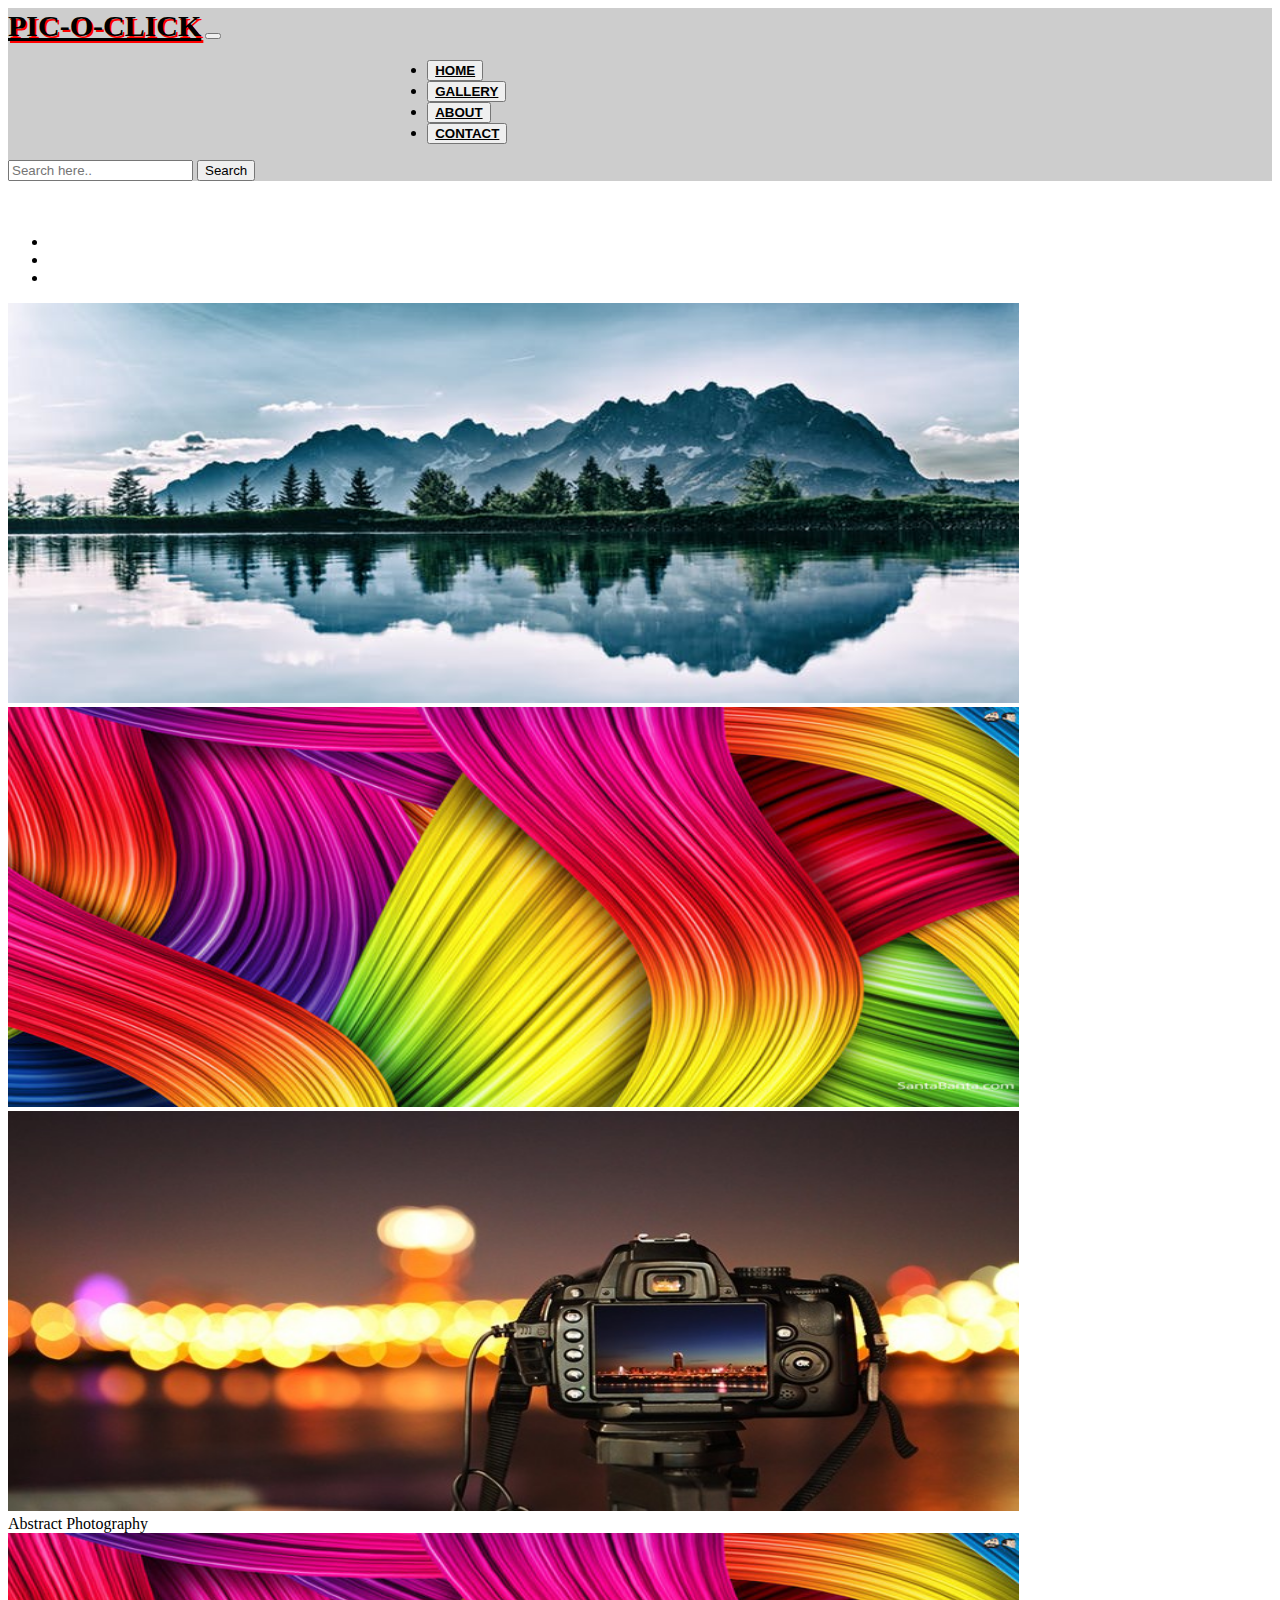
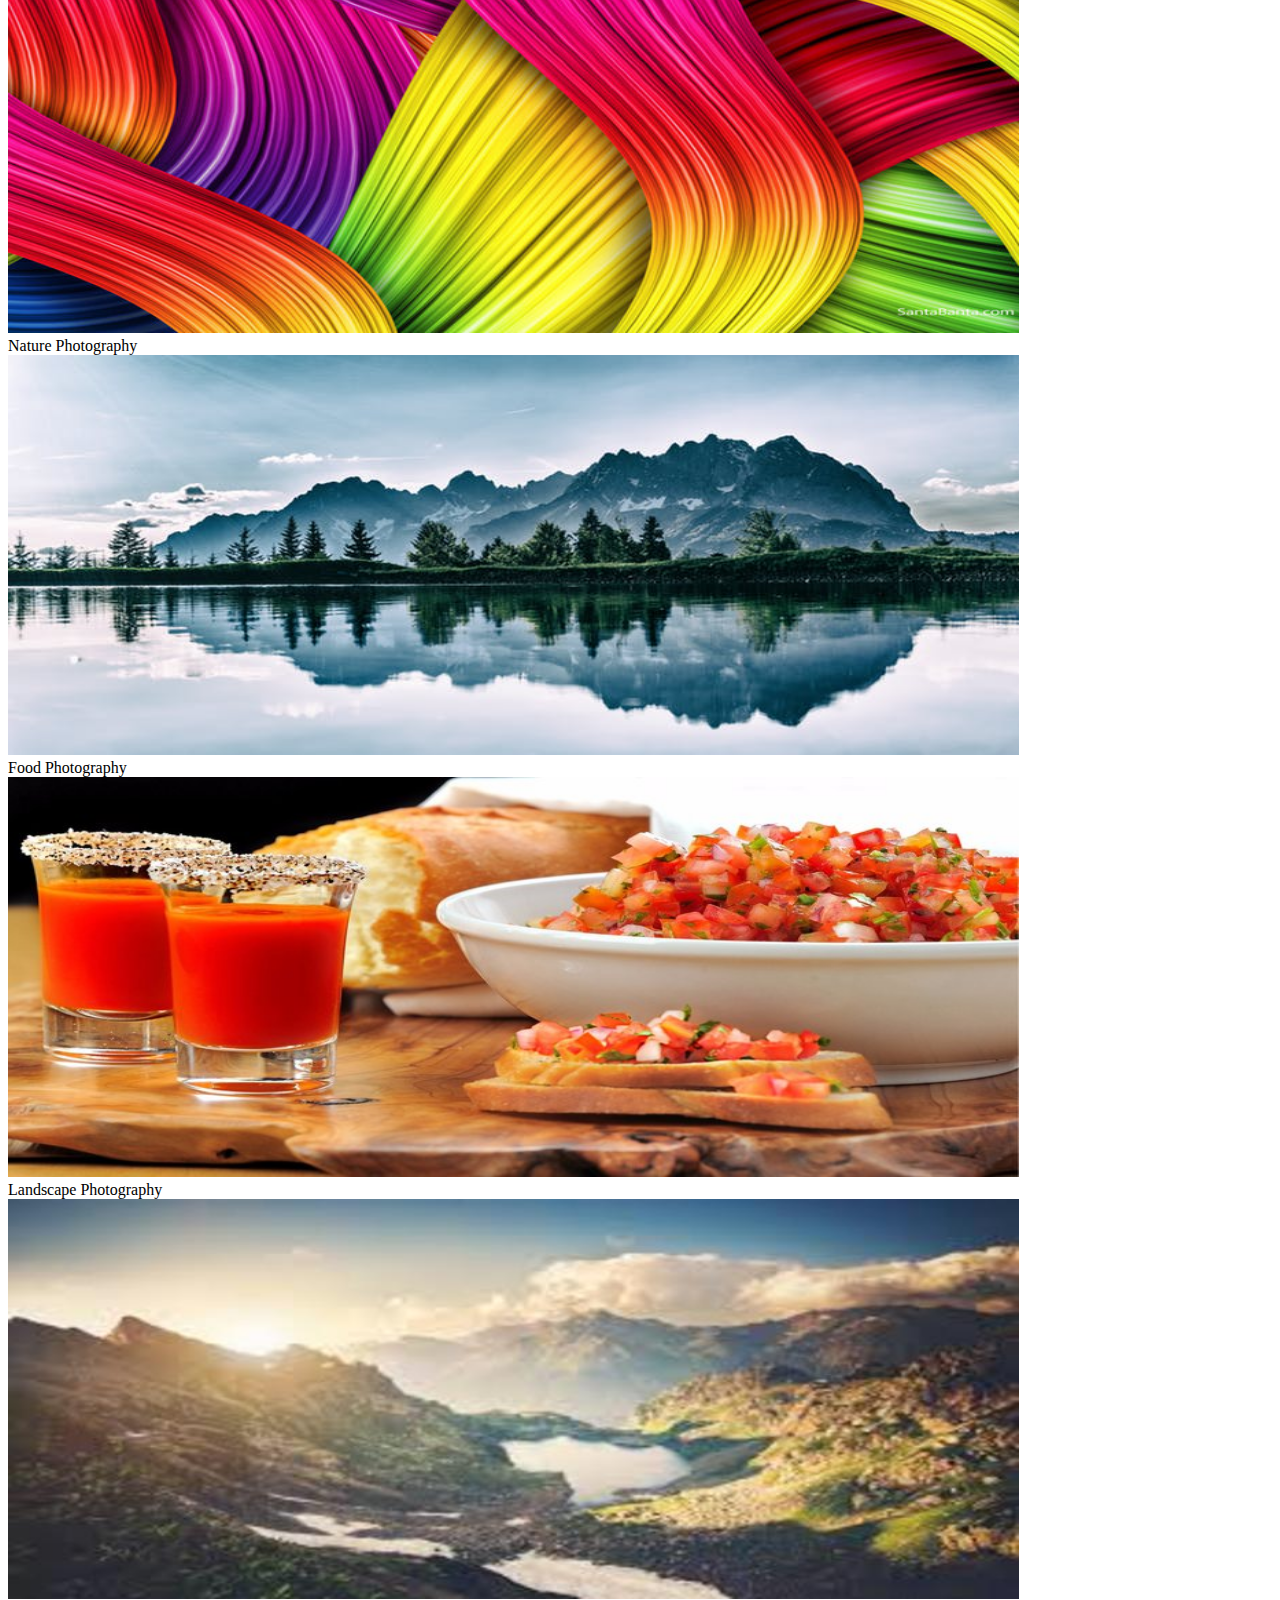
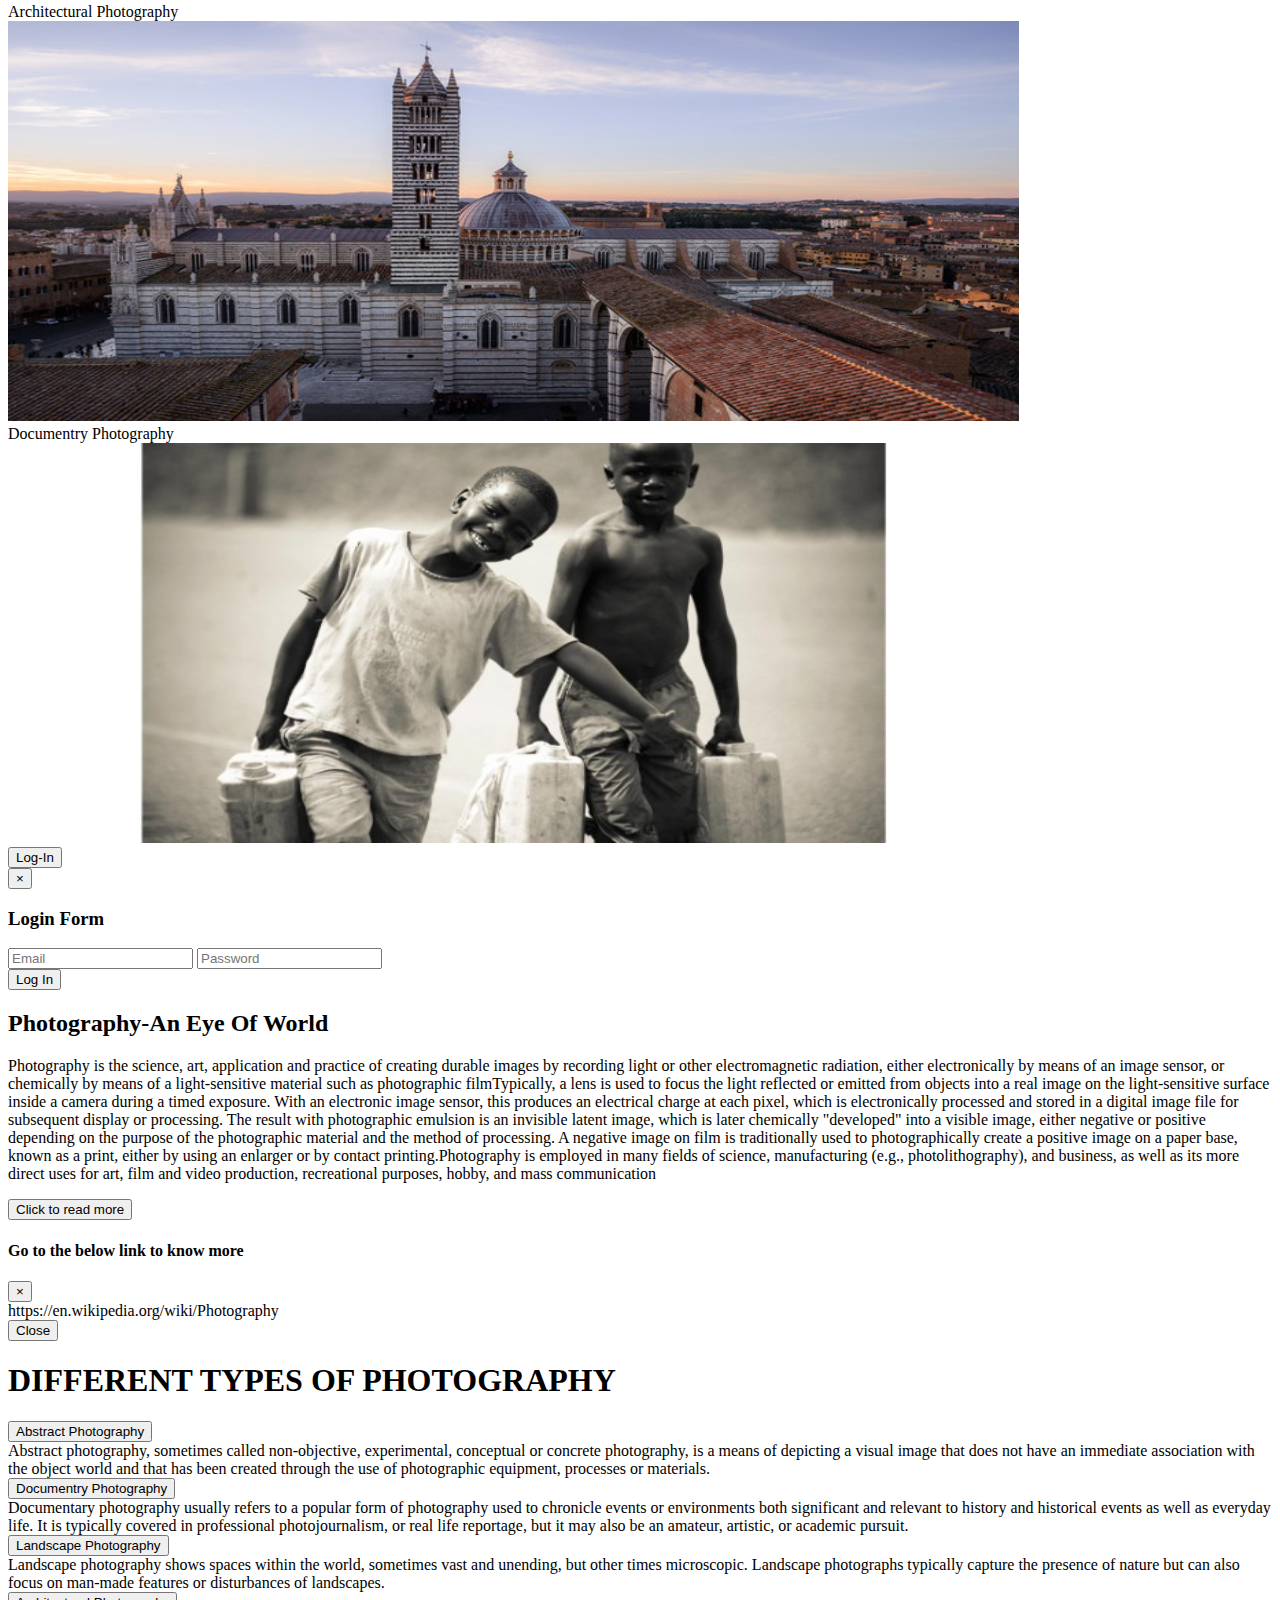
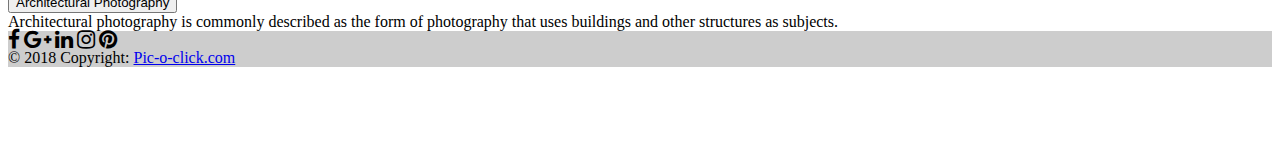
<file: index.html>
<!DOCTYPE html>
  <html lang="en">
  <head>
    <meta charset="UTF-8">
    <meta name="viewport" content="width=device-width, initial-scale=1.0">
    <meta http-equiv="X-UA-Compatible" content="ie=edge">
    <meta name="description" content="Free Pic server">
    <meta name="keywords" content="Photos, Pics, Photographers, Artists">
    <meta name="author" content="Mukul Dwivedi">
   
    <link rel="stylesheet" href="https://maxcdn.bootstrapcdn.com/bootstrap/4.0.0-beta/css/bootstrap.min.css" integrity="sha384-/Y6pD6FV/Vv2HJnA6t+vslU6fwYXjCFtcEpHbNJ0lyAFsXTsjBbfaDjzALeQsN6M" crossorigin="anonymous">
    <link rel="stylesheet" href="https://cdnjs.cloudflare.com/ajax/libs/font-awesome/4.7.0/css/font-awesome.min.css">
   <link rel="stylesheet" type="text/css" href="style/style.css">

    <title>Photography</title>
  </head>
  <body>
    <header>
      <div class="container">
      <nav class="navbar  navbar-expand-sm navbar-dark fixed-top" style="background-color: rgba(192,192,192,0.8);">
      <a class=" navbar-brand logo" href="#" style="color:black;">Pic-O-Click</a>
      <button class="navbar-toggler" type="button" data-toggle="collapse" data-target="#collapsibleNavbar">
    <span class="navbar-toggler-icon"></span>
  </button>
  <div class="collapse navbar-collapse" id="collapsibleNavbar">
          <ul class="navbar-nav" style="margin-left: 30%;"">
            <li class="nav-item mx-1"><button class="btn btn-light"><a class="nav-link" href="#" style="color:black; font-weight: bold;">HOME</a></button></li>
            <li class="nav-item mx-1"><button class="btn btn-light"><a class="nav-link" href="#" style="color:black; font-weight: bold;">GALLERY</a></button></li>
            <li class="nav-item mx-1"><button class="btn btn-light"><a class="nav-link" href="#" style="color:black; font-weight: bold;">ABOUT</a></button></li>
            <li class="nav-item mx-1 mr-2"><button class="btn btn-light"><a class="nav-link" href="#" style="color:black; font-weight: bold;">CONTACT</a></button></li>
          </ul>
          <div class="input-group">
            <form class="form-inline">
              <input name="search" class="bg-light form-control mr-sm-2" type="text" placeholder="Search here..">
                <button class="btn btn-primary" type="submit">Search</button>
              </input>
            </form>
          </div>
          </div>
        </nav>
        <br><br>
        <div class="container mt-5">
      <div id="slider" class="carousel slide" data-ride="carousel">
          <ul class="carousel-indicators">
            <li data-target="#slider" data-slide-to="0" class="active"></li>
            <li data-target="#slider" data-slide-to="1"></li>
            <li data-target="#slider" data-slide-to="2"></li>
          </ul>
           <div class="carousel-inner ">
              <div class="carousel-item active">
                  <img class="mx-auto d-block img-fluid" src="img/nature.jpeg" alt="Nature" width="80%" height="400px" >
                    
              </div>
              <div class="carousel-item">
                  <img class="mx-auto d-block img-fluid" src="img/abstract.jpg" alt="Abstract" width="80%" height="400px">
                     
              </div>
              <div class="carousel-item">
                  <img class="mx-auto d-block img-fluid" src="img/camera1.jpg" alt="Camera" width="80%" height="400px">
                    
              </div>
              
              <a class="carousel-control-prev" href="#slider" data-slide="prev">
                  <span class="carousel-control-prev-icon"></span>
                </a>
                <a class="carousel-control-next" href="#slider" data-slide="next">
                  <span class="carousel-control-next-icon"></span>
                </a>
              </div>
              </div>
          </div>    
    </div>
    <div class="container mt-4 my-3">
      <div class="card-group">
        <div class="card bg-secondary text-white mx-3">
          <div class="card-body text-center">Abstract Photography</div>
          <img class="mx-auto d-block img-fluid pb-2 px-2" src="img/abstract.jpg" alt="Camera" width="80%" height="400px">
        </div>
        <div class="card bg-secondary text-white mx-3">
          <div class="card-body text-center">Nature Photography</div>
          <img class="mx-auto d-block img-fluid pb-2 px-2" src="img/nature.jpeg" alt="Camera" width="80%" height="400px">
        </div>
        <div class="card bg-secondary text-white mx-3">
          <div class="card-body text-center">Food Photography</div>
          <img class="mx-auto d-block img-fluid pb-2 px-2" src="img/food.jpg" alt="Camera" width="80%" height="400px">
        </div> 
      </div>
       <div class="card-group mt-3">
        <div class="card bg-secondary text-white mx-3">
          <div class="card-body text-center">Landscape Photography</div>
          <img class="mx-auto d-block img-fluid pb-2 px-2" src="img/land.jpeg" alt="Camera" width="80%" height="400px">
        </div>
        <div class="card bg-secondary text-white mx-3">
          <div class="card-body text-center">Architectural Photography</div>
          <img class="mx-auto d-block img-fluid pb-2 px-2" src="img/architecture.jpg" alt="Camera" width="80%" height="400px">
        </div>
        <div class="card bg-secondary text-white mx-3">
          <div class="card-body text-center">Documentry Photography</div>
          <img class="mx-auto d-block img-fluid pb-2 px-2" src="img/doc.jpg" alt="Camera" width="80%" height="400px">
        </div>
      </div>
    </div>
    <div class="container">
    <button type='button' class="btn btn-warning center-block row-center" data-toggle="modal" data-target="#popUpWindow">Log-In</button>
    
    <div class="modal fade" id="popUpWindow">
      <div class="modal-dialog">
        <div class="modal-content">
          <div class="modal-header">
            <button type="button" class="close" data-dismiss="modal">&times;</button>
            <h3 class="modal-title">Login Form</h3>
          </div>
          <div class="modal-header">
            <form role="form">
              <div class="form-group">
                <input type="email" class="form-control" placeholder="Email"/>
                <input type="password" class="form-control" placeholder="Password" />
              </div>
            </form>
          </div>
          <div class="modal-footer">
            <button class="btn btn-primary btn-block">Log In</button>
          </div>
        </div>
      </div>
    </div>
  </div>

    <div class="container">
    <h2 class="text-center text-bold ">Photography-An Eye Of World</h2>
    <p class="text-justify">Photography is the science, art, application and practice of creating durable images by recording light or other electromagnetic radiation, either electronically by means of an image sensor, or chemically by means of a light-sensitive material such as photographic filmTypically, a lens is used to focus the light reflected or emitted from objects into a real image on the light-sensitive surface inside a camera during a timed exposure. With an electronic image sensor, this produces an electrical charge at each pixel, which is electronically processed and stored in a digital image file for subsequent display or processing. The result with photographic emulsion is an invisible latent image, which is later chemically "developed" into a visible image, either negative or positive depending on the purpose of the photographic material and the method of processing. A negative image on film is traditionally used to photographically create a positive image on a paper base, known as a print, either by using an enlarger or by contact printing.Photography is employed in many fields of science, manufacturing (e.g., photolithography), and business, as well as its more direct uses for art, film and video production, recreational purposes, hobby, and mass communication</p>

    <button type="button" class="btn btn-primary justify-content-center" data-toggle="modal" data-target="#myModal">
      Click to read more
    </button>
    <div class="modal fade" id="myModal">
      <div class="modal-dialog">
        <div class="modal-content">
          <div class="modal-header">
            <h4 class="modal-title">Go to the below link to know more</h4>
            <button type="button" class="close" data-dismiss="modal">&times;</button>
          </div>
          <div class="modal-body">
            <a hred="https://en.wikipedia.org/wiki/Photography">https://en.wikipedia.org/wiki/Photography</a>
          </div>
          <div class="modal-footer">
            <button type="button" class="btn btn-danger" data-dismiss="modal">Close</button>
          </div>
        </div>
      </div>
    </div>
  </div>
  <h1 class="text-center mt-5">DIFFERENT TYPES OF PHOTOGRAPHY</h1>
  <div class="container mt-5 ">
  <div class="row">
  <div class="col-lg-3">
    <button class="btn btn-primary d-block mb-4" data-toggle="collapse" data-target="#collapse1">Abstract Photography</button>
    <div class="collapse mb-5" id="collapse1"><div class="card"><div class="card-body">Abstract photography, sometimes called non-objective, experimental, conceptual or concrete photography, is a means of depicting a visual image that does not have an immediate association with the object world and that has been created through the use of photographic equipment, processes or materials.</div></div></div></div>
    <div class="col-lg-3">
    <button class="btn btn-primary d-block mb-4" data-toggle="collapse" data-target="#collapse2">Documentry Photography</button>
    <div class="collapse mb-5" id="collapse2"><div class="card"><div class="card-body">Documentary photography usually refers to a popular form of photography used to chronicle events or environments both significant and relevant to history and historical events as well as everyday life. It is typically covered in professional photojournalism, or real life reportage, but it may also be an amateur, artistic, or academic pursuit.</div></div></div></div>
    <div class="col-lg-3"><button class="btn btn-primary d-block mb-4" data-toggle="collapse" data-target="#collapse3">Landscape Photography</button>
    <div class="collapse mb-5" id="collapse3"><div class="card"><div class="card-body">Landscape photography shows spaces within the world, sometimes vast and unending, but other times microscopic. Landscape photographs typically capture the presence of nature but can also focus on man-made features or disturbances of landscapes.</div></div></div></div>
    <div class="col-lg-3"><button class="btn btn-primary d-block mb-4" data-toggle="collapse" data-target="#collapse4">Architectural Photography</button>
    <div class="collapse mb-5" id="collapse4"><div class="card"><div class="card-body">Architectural photography is commonly described as the form of photography that uses buildings and other structures as subjects.</div></div></div></div>

  </div>
  </div>


  <footer class="page-footer font-small mt-1 pt-3 sticky-down container-fluid fixed-bottom" style="background-color: rgba(192,192,192,0.8);">
    <div class="container">
      <div class="row pb-1">
        <div class="col-md-12">
          <div class="mb-1 d-flex justify-content-center">
            <a class="fb-ic">
              <i class="fa fa-facebook fa-lg white-text mr-md-3"> </i>
            </a>
            <a class="tw-ic"
              <i class="fa fa-twitter fa-lg white-text mr-md-3"> </i>
            </a>
            <a class="gplus-ic">
              <i class="fa fa-google-plus fa-lg white-text mr-md-3"> </i>
            </a>
            <a class="li-ic">
              <i class="fa fa-linkedin fa-lg white-text mr-md-3"> </i>
            </a>
            <a class="ins-ic">
              <i class="fa fa-instagram fa-lg white-text mr-md-3"> </i>
            </a>
            <a class="pin-ic">
              <i class="fa fa-pinterest fa-lg white-text"> </i>
            </a>
        </div>
      </div>
    </div>
  </div>
    <div class="footer-copyright text-center py-1">© 2018 Copyright:
      <a href="https://mdbootstrap.com/bootstrap-tutorial/">Pic-o-click.com</a>
    </div>
  </footer>
    <div style="margin-top:100px;"></div>
    <script>
      $('.carousel').carousel({
        interval:1000
      });
    </script>

    <script src="https://code.jquery.com/jquery-3.2.1.slim.min.js" integrity="sha384-KJ3o2DKtIkvYIK3UENzmM7KCkRr/rE9/Qpg6aAZGJwFDMVNA/GpGFF93hXpG5KkN" crossorigin="anonymous"></script>
    <script src="https://cdnjs.cloudflare.com/ajax/libs/popper.js/1.11.0/umd/popper.min.js" integrity="sha384-b/U6ypiBEHpOf/4+1nzFpr53nxSS+GLCkfwBdFNTxtclqqenISfwAzpKaMNFNmj4" crossorigin="anonymous"></script>
    <script src="https://maxcdn.bootstrapcdn.com/bootstrap/4.0.0-beta/js/bootstrap.min.js" integrity="sha384-h0AbiXch4ZDo7tp9hKZ4TsHbi047NrKGLO3SEJAg45jXxnGIfYzk4Si90RDIqNm1" crossorigin="anonymous"></script>
    <script src="https://ajax.googleapis.com/ajax/libs/jquery/3.3.1/jquery.min.js"></script>
    <script src="https://maxcdn.bootstrapcdn.com/bootstrap/3.3.7/js/bootstrap.min.js"></script>
  </body>
  </html>
</file>
<file: style/style.css>
@import url('https://fonts.googleapis.com/css?family=Markazi+Text')
.nav-link{
	font-family: 'Markazi Text', serif;
    font-weight: 500;
    font-style: normal;
    line-height: 1.7em;
    letter-spacing: .2px;
    font-size: 13px;
}
.logo{
	color: black;
	font-family: 'Markazi Text', serif;
    font-weight: 900;
    font-size: 30px;
    font-style: normal;
    line-height: 1.2em;
    text-transform: uppercase; 
    font-weight: bold;
    text-shadow: 2px 2px #ff0000;
}
#popUpWindow{
  //background: lightblue; 
}
</file>
